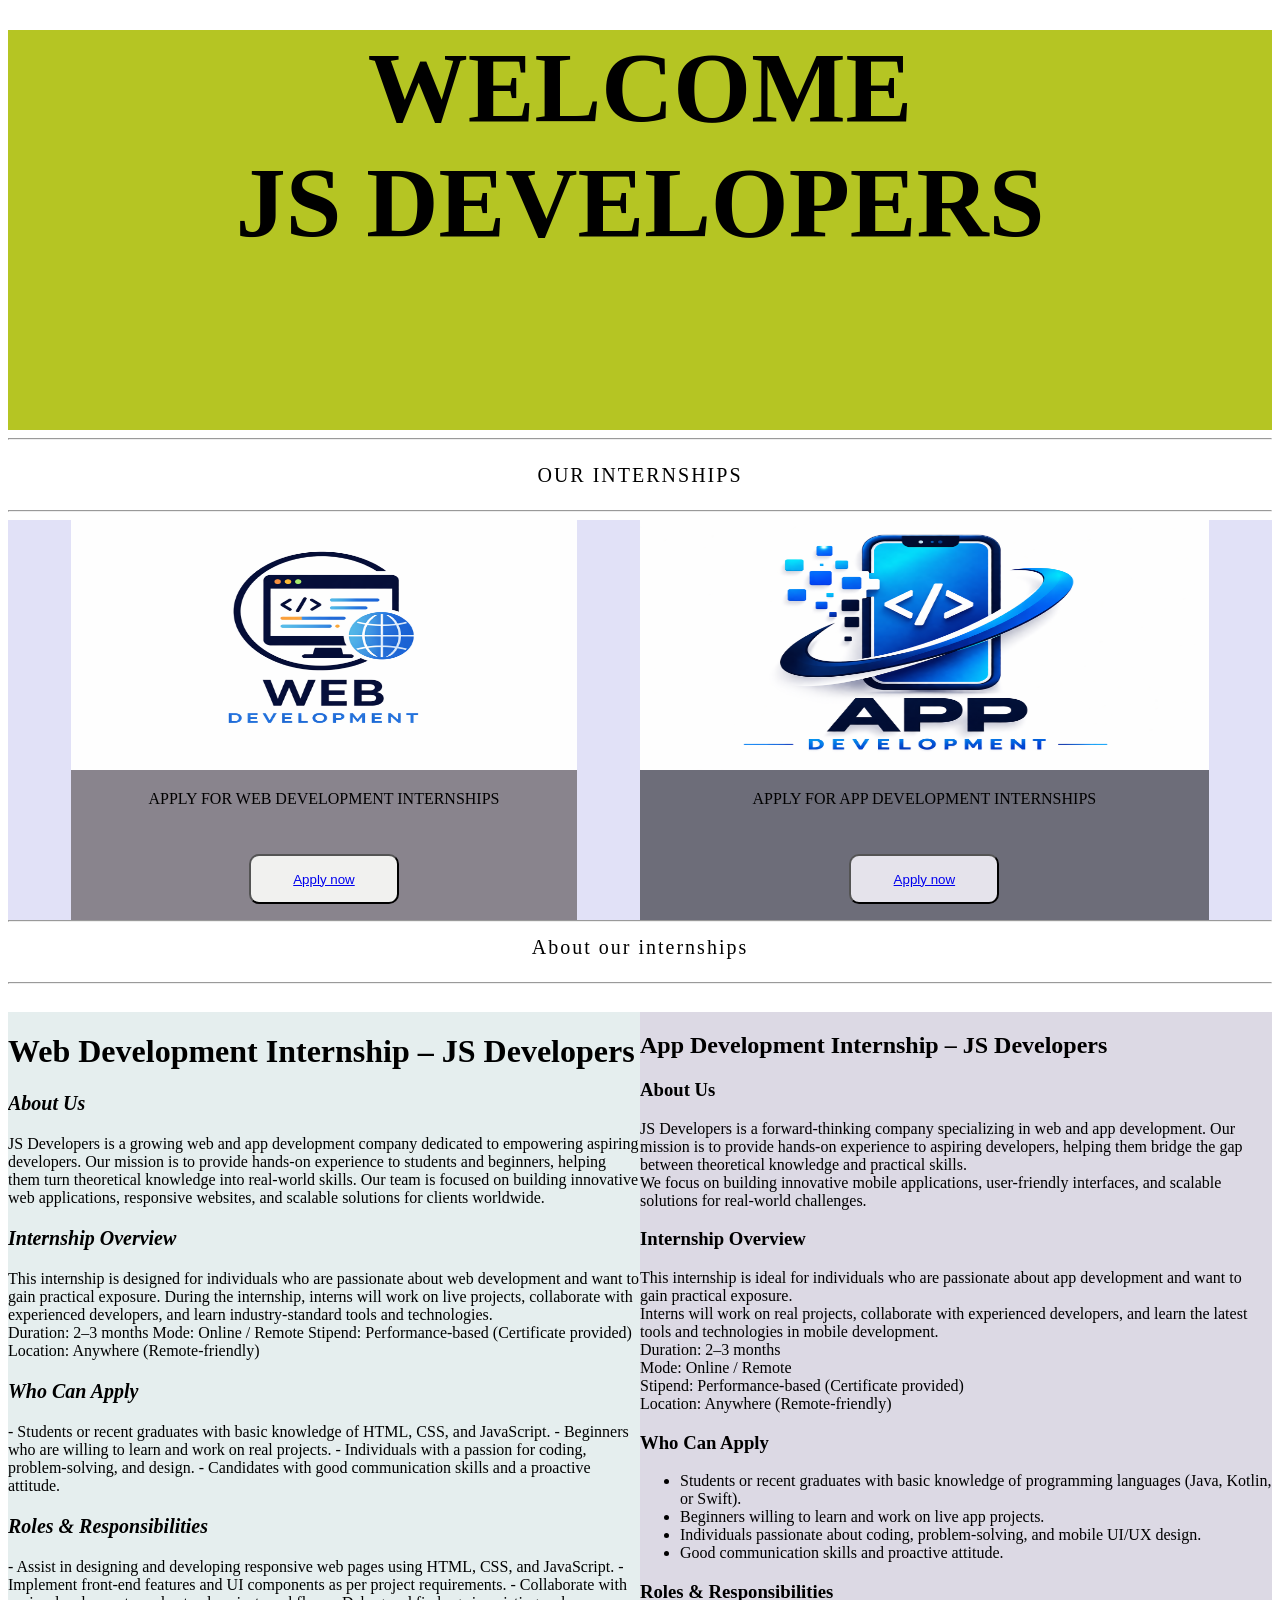
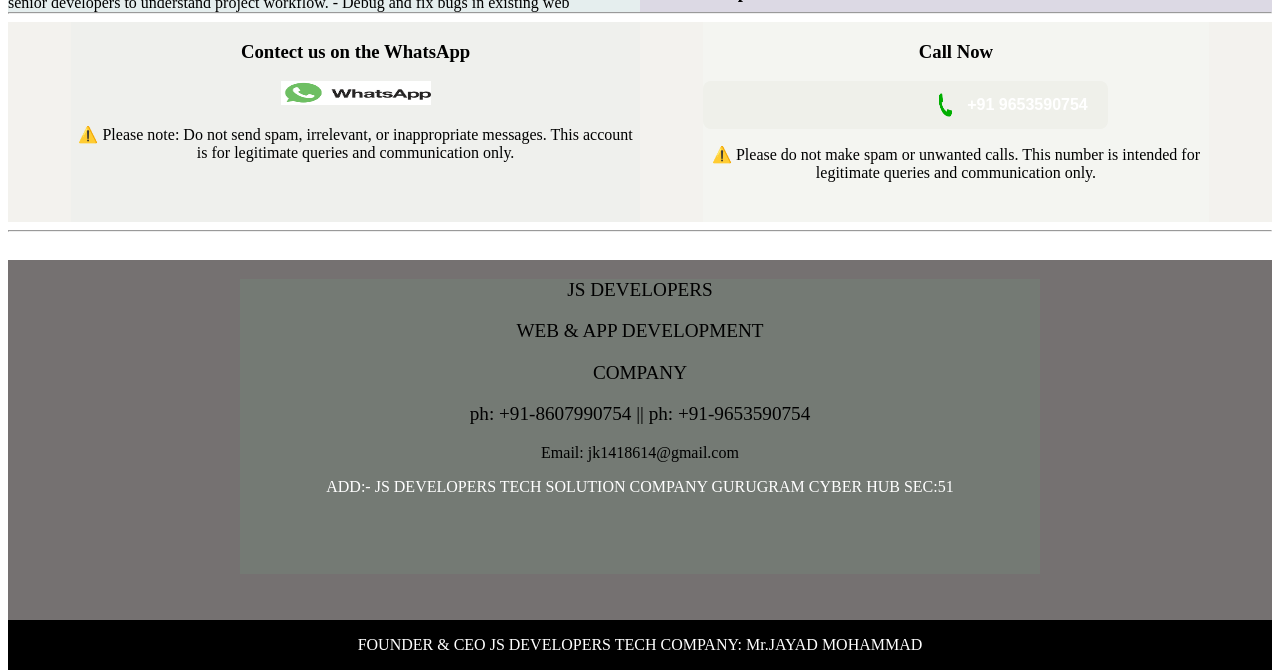
<file: index.html>
<!DOCTYPE html>
<html lang="en">
<head>
    <meta charset="UTF-8">
    <meta name="viewport" content="width=device-width, initial-scale=1.0">
    <title>JSDEVELOPERS</title>
    <link rel="stylesheet" href="style.css">
</head>
<body>
    <div class="first-div">
        
            <h1 class="welcome">WELCOME <br> JS DEVELOPERS</h1>        
    </div>
    <hr>
    <div class="first_text">
        <p class="text_1">OUR INTERNSHIPS</p>
    </div>
    <hr>
    <div class="second_slide"> 
        <div class="seond_s_left">
           <img class="web-logo" src="web.png">
            <p class="web-text">APPLY FOR WEB DEVELOPMENT INTERNSHIPS</p>
             <center>
            <button class="first-button">
                <a href="contect.html">Apply now</a>
             
            </button>
            </center>
        </div>
        <div class="second_s_rigth">
            <img class="app-logo" src="app.png">
            <p class="app-text">APPLY FOR APP DEVELOPMENT INTERNSHIPS</p>
            <center>
            <button class="second-button">
                <a href="contect.html">  Apply now</a>
           
            </button>
            </center>
        </div>
    </div>
    <hr>
    <DIV class="SECOND_TEXT">
        <P  class="text_2">About our internships</P>
    </DIV>
    <hr>
    <div class="thired_slide">
            <div class="right-slide">
                <h1>Web Development Internship – JS Developers</h1>
<p>
<h3 class="d-text">About Us</h3>
JS Developers is a growing web and app development company dedicated to empowering aspiring developers. Our mission is to provide hands-on experience to students and beginners, helping them turn theoretical knowledge into real-world skills. Our team is focused on building innovative web applications, responsive websites, and scalable solutions for clients worldwide.
<br>
<h3 class="d-text">  Internship Overview</h3>
This internship is designed for individuals who are passionate about web development and want to gain practical exposure. During the internship, interns will work on live projects, collaborate with experienced developers, and learn industry-standard tools and technologies.
<br>
Duration: 2–3 months  
Mode: Online / Remote  
Stipend: Performance-based (Certificate provided)  
Location: Anywhere (Remote-friendly)
<br>
<h3 class="d-text">Who Can Apply</h3>
- Students or recent graduates with basic knowledge of HTML, CSS, and JavaScript.  
- Beginners who are willing to learn and work on real projects.  
- Individuals with a passion for coding, problem-solving, and design.  
- Candidates with good communication skills and a proactive attitude.
<br>
<h3 class="d-text"> Roles & Responsibilities </h3>
- Assist in designing and developing responsive web pages using HTML, CSS, and JavaScript.  
- Implement front-end features and UI components as per project requirements.  
- Collaborate with senior developers to understand project workflow.  
- Debug and fix bugs in existing web applications.  
- Participate in team meetings, code reviews, and discussions.  
- Explore modern web development frameworks and libraries.  
- Maintain proper documentation for projects and code updates.  
- Test applications across multiple browsers and devices for compatibility.  
- Optimize websites for performance, speed, and user experience.  
- Learn version control using Git and GitHub for collaborative development.
<br>
<h3 class="d-text"> Skills You Will Learn</h3>
- HTML5, CSS3, and modern JavaScript.  
- Responsive web design and mobile-first development.  
- Working with web forms, APIs, and interactive components.  
- Introduction to front-end frameworks (React.js, Bootstrap).  
- GitHub version control and collaborative development.  
- Debugging, testing, and performance optimization.  
- Project planning, documentation, and professional workflow.  
- Hands-on experience with live client projects.  
- Soft skills like teamwork, communication, and problem-solving.
<br>
<h3 class="d-text"> Why Join Us</h3>
- Work on real projects that you can showcase in your portfolio.  
- Learn from experienced web developers and mentors.  
- Flexible schedule for students and working professionals.  
- Opportunity to get a full-time job or freelance projects post-internship.  
- Certificate of completion highlighting your skills and contribution.  
- Chance to participate in hackathons, workshops, and live coding sessions.
<br>
<h3 class="d-text"> Learning Outcomes</h3>
By the end of the internship, interns will be able to:  
- Build responsive and interactive web pages from scratch.  
- Implement UI/UX best practices in web applications.  
- Understand the complete web development lifecycle.  
- Use GitHub for version control and collaboration.  
- Solve real-world problems with coding skills.  
- Prepare for advanced front-end and back-end development roles.
<br>
<h3 class="d-text"> Eligibility Criteria</h3>
- Basic knowledge of web technologies: HTML, CSS, JavaScript.  
- Passion for learning and willingness to take challenges.  
- Ability to dedicate 10–15 hours per week.  
- Strong attention to detail and problem-solving mindset.  
- Laptop or PC with internet access.
<br>
<h3 class="d-text"> Application Process</h3>
1. Fill out the application form with your full name, email, contact number, and resume upload.  
2. Shortlisted candidates will receive an email for a virtual interview or test project.  
3. Selected interns will be onboarded and given access to our learning portal and project assignments.  
4. Regular feedback and mentorship will be provided throughout the internship.  
5. Upon successful completion, interns will receive a certificate and recommendation letter.
<br>
<h3 class="d-text"> Additional Benefits</h3>
- Gain exposure to modern web development tools and technologies.  
- Work with a team of professionals and enhance teamwork skills.  
- Build a strong portfolio to showcase to potential employers.  
- Networking opportunities with industry experts.  
- Access to coding resources, tutorials, and project templates.  
- Improve time management and project delivery skills.
<br>
<h3 class="d-text"> Important Notes</h3>
- This is an internship for learning and skill development, not just observation.  
- Interns must complete assigned tasks and attend virtual sessions regularly.  
- Communication through email, WhatsApp, or project management tools is mandatory.  
- Flexible timing but consistent commitment is required for best learning outcomes.
<br>
<h3 class="d-text"> How to Apply</h3>
- Visit our website and click on the Apply Now button.  
- Fill in your details carefully and upload your resume.  
- Provide links to any previous projects or GitHub repositories if available.  
- Wait for confirmation email for your internship schedule and onboarding instructions.
<br>
<h3 class="d-text"> Conclusion</h3>
Our Web Development Internship is an excellent opportunity to gain real-world experience, strengthen your coding skills, and prepare for a successful career in the tech industry. Whether you are a student, beginner, or someone looking to switch to web development, this internship will provide the foundation and exposure needed to excel in the field.

Join JS Developers today, and start building your future in web development!</p>
            </div>
            <div class="left-slide">
<h2>App Development Internship – JS Developers</h2>

<h3>About Us</h3>
<p>JS Developers is a forward-thinking company specializing in web and app development. Our mission is to provide hands-on experience to aspiring developers, helping them bridge the gap between theoretical knowledge and practical skills.<br>
We focus on building innovative mobile applications, user-friendly interfaces, and scalable solutions for real-world challenges.</p>

<h3>Internship Overview</h3>
<p>This internship is ideal for individuals who are passionate about app development and want to gain practical exposure.<br>
Interns will work on real projects, collaborate with experienced developers, and learn the latest tools and technologies in mobile development.<br>
Duration: 2–3 months<br>
Mode: Online / Remote<br>
Stipend: Performance-based (Certificate provided)<br>
Location: Anywhere (Remote-friendly)</p>

<h3>Who Can Apply</h3>
<ul>
<li>Students or recent graduates with basic knowledge of programming languages (Java, Kotlin, or Swift).</li>
<li>Beginners willing to learn and work on live app projects.</li>
<li>Individuals passionate about coding, problem-solving, and mobile UI/UX design.</li>
<li>Good communication skills and proactive attitude.</li>
</ul>

<h3>Roles & Responsibilities</h3>
<ul>
<li>Assist in developing mobile applications for Android and iOS platforms.</li>
<li>Implement front-end features and app UI components based on project requirements.</li>
<li>Collaborate with senior developers to understand app architecture and workflow.</li>
<li>Debug and fix bugs in existing applications.</li>
<li>Participate in team meetings, code reviews, and discussions.</li>
<li>Explore mobile app frameworks and libraries.</li>
<li>Maintain proper documentation for projects and updates.</li>
<li>Test applications on multiple devices and screen sizes.</li>
<li>Optimize apps for performance, speed, and user experience.</li>
<li>Learn version control using Git and GitHub for collaborative development.</li>
</ul>

<h3>Skills You Will Learn</h3>
<ul>
<li>Mobile app development basics (Android & iOS).</li>
<li>Java/Kotlin for Android, Swift for iOS.</li>
<li>Responsive design and adaptive UI for multiple devices.</li>
<li>Integration of APIs, databases, and third-party libraries.</li>
<li>Version control with Git and GitHub.</li>
<li>Debugging, testing, and performance optimization.</li>
<li>Project planning, documentation, and professional workflow.</li>
<li>Hands-on experience with live app projects.</li>
<li>Soft skills like teamwork, communication, and problem-solving.</li>
</ul>

<h3>Why Join Us</h3>
<ul>
<li>Work on real app projects that can be showcased in your portfolio.</li>
<li>Learn from experienced developers and mentors.</li>
<li>Flexible schedule for students and working professionals.</li>
<li>Opportunity to get full-time job offers or freelance projects post-internship.</li>
<li>Certificate of completion highlighting your skills and contribution.</li>
<li>Participate in workshops, hackathons, and live coding sessions.</li>
</ul>

<h3>Learning Outcomes</h3>
<p>By the end of the internship, interns will be able to:<br>
- Develop responsive and functional mobile applications.<br>
- Implement UI/UX best practices in app development.<br>
- Understand the complete app development lifecycle.<br>
- Use GitHub for version control and collaboration.<br>
- Solve real-world problems using coding skills.<br>
- Prepare for advanced mobile development roles.</p>

<h3>Eligibility Criteria</h3>
<ul>
<li>Basic knowledge of programming: Java/Kotlin for Android, Swift for iOS.</li>
<li>Passion for learning and willingness to take challenges.</li>
<li>Ability to dedicate 10–15 hours per week.</li>
<li>Attention to detail and problem-solving mindset.</li>
<li>Laptop or PC with internet access.</li>
</ul>

<h3>Application Process</h3>
<p>1. Fill out the application form with full name, email, contact number, and resume upload.<br>
2. Shortlisted candidates will receive an email for a virtual interview or test project.<br>
3. Selected interns will be onboarded and given access to our learning portal and project assignments.<br>
4. Regular feedback and mentorship will be provided throughout the internship.<br>
5. Upon completion, interns will receive a certificate and recommendation letter.</p>

<h3>Additional Benefits</h3>
<ul>
<li>Exposure to modern app development tools and technologies.</li>
<li>Work with professionals and enhance teamwork skills.</li>
<li>Build a portfolio to showcase to potential employers.</li>
<li>Networking opportunities with industry experts.</li>
<li>Access to coding resources, tutorials, and project templates.</li>
<li>Improve time management and project delivery skills.</li>
</ul>

<h3>Important Notes</h3>
<ul>
<li>This internship is for learning and skill development, not just observation.</li>
<li>Interns must complete assigned tasks and attend virtual sessions regularly.</li>
<li>Communication through email, WhatsApp, or project management tools is mandatory.</li>
<li>Flexible timing but consistent commitment is required for best results.</li>
</ul>

<h3>How to Apply</h3>
<p>Visit our website and click on the Apply Now button.<br>
Fill in your details and upload your resume.<br>
Provide links to any previous projects or GitHub repositories if available.<br>
Wait for confirmation email for your internship schedule and onboarding instructions.</p>

<h3>Conclusion</h3>
<p>Our App Development Internship is an excellent opportunity to gain practical experience, strengthen coding skills, and prepare for a career in mobile development.<br>
Whether you are a student, beginner, or switching careers, this internship provides the foundation and exposure needed to excel.<br>
Join JS Developers today and start building your future in app development!</p>
</div>
            </div>
    </div>
    <HR>
        <DIV class="for_whatsapp">
            <div class="for_whatsapp_left">
                <h3 class="text-for-chat">Contect us on the WhatsApp</h3>
    <!-- WhatsApp Button -->
<a href="https://wa.me/919653590754" target="_blank" class="whatsapp-btn">
  <img src="whatsapp.png" alt="WhatsApp" />
</a>
<p class="warning-text">
  ⚠️ Please note: Do not send spam, irrelevant, or inappropriate messages.  
  This account is for legitimate queries and communication only.
</p>
            </div>
            <div class="for_whatsapp_right">
                <h3 class="call-text">Call Now</h3>
                <a href="tel:+919653590754" class="call-btn">
  <img src="phone.png" alt="Call" />
  +91 9653590754
</a>
<p class="call-warning-text">⚠️ Please do not make spam or unwanted calls.  
  This number is intended for legitimate queries and communication only.</p>
            </div>
        </DIV>
        <HR>
    <div class="fourth_slide">
        <DIV class="contect_in_slide">
            <p class="text-4">JS DEVELOPERS</p>
            <P class="text-4">WEB & APP DEVELOPMENT</P>
            <P class="text-4">COMPANY</P>
            <p class="text-4">ph: +91-8607990754 || ph: +91-9653590754</p>
            <p class="text_5">Email: jk1418614@gmail.com</p>
            <p class="TEXT_6">ADD:- JS DEVELOPERS TECH SOLUTION COMPANY GURUGRAM  CYBER HUB SEC:51 </p>
        </DIV>
    </div>
    <div class="footer">
        <P class="TEXT_CEO">FOUNDER & CEO  JS DEVELOPERS TECH COMPANY: Mr.JAYAD MOHAMMAD</P>
    </div>
</body>
</html>
</file>
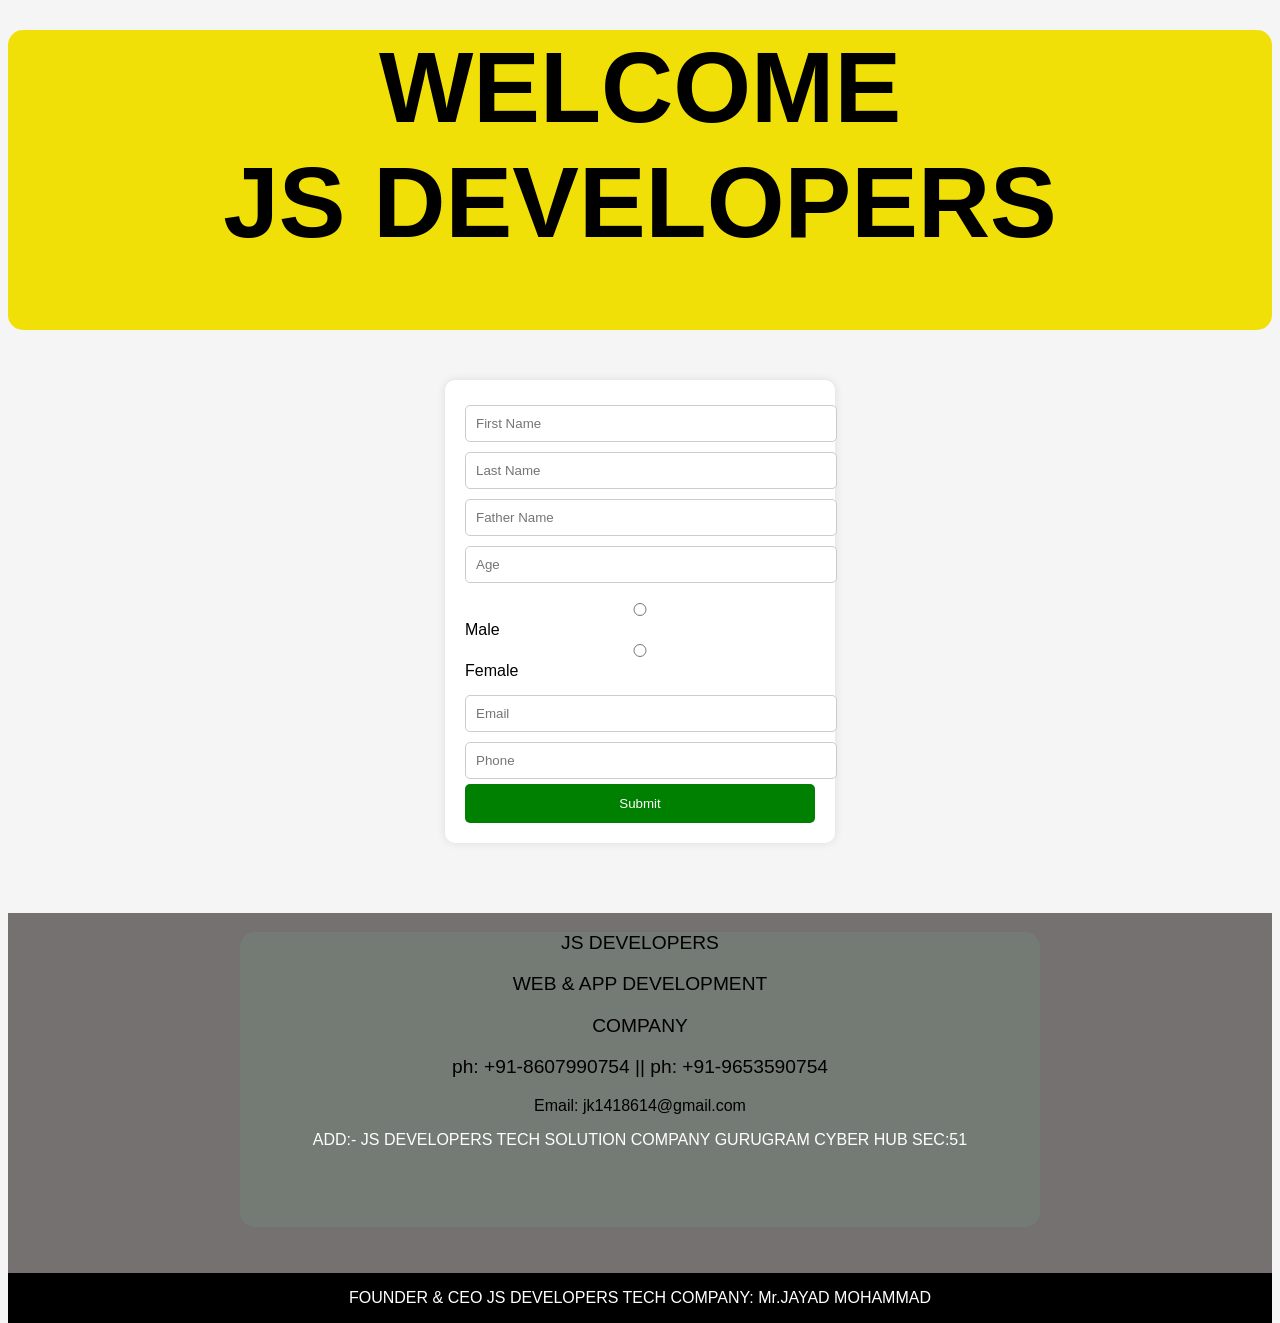
<file: contect.html>
<!DOCTYPE html>
<html lang="en">
<head>
    <meta charset="UTF-8">
    <meta name="viewport" content="width=device-width, initial-scale=1.0">
    <title>contect-page</title>
    <style>
        body{
            background-color: rgb(229, 235, 235);
        }
        .table
        {
            height: 600px;
            width: 500px;
            background-color: rgb(242, 243, 238);
            margin: auto;
            margin-top: 20px;
        }
        .contect-first-slide
        {
            height: 300px;
            width: 100%;
            background-color: rgb(240, 224, 7);
            border-radius: 15px;

        }
        .CONTECT-WELCOME-SLIDE
        {
            text-align: center;
            font-size: 100px;
            margin-top: 30px;
        }
        .last-slide
        {
         height: 360px;
    width: 100%;
    background-color: rgb(117, 113, 113);
    float: left;
    margin-top: 20px;
        }
        .contect_in_slide{
             height: 295px;
    width: 800px;
    background-color: rgb(116, 122, 116);
    margin: auto;
    border-radius: 15px;
        }
        .text-4{
             text-align: center;
    font-size: larger;
    color: black;
        }
        .text_5{
            text-align: center;
        }
        .TEXT_6{
            text-align: center;
            color: white;
        }
        .footer{
             height: 50px;
    width: 100%;
    background-color: black;
    float: left;
        }
        .TEXT_CEO
{
    text-align: center;
    color: white;
}

    </style>
</head>
<body>
    <div class="contect-first-slide">
<h1 class="CONTECT-WELCOME-SLIDE">WELCOME <BR> JS DEVELOPERS</h1>
    </div>
<!DOCTYPE html>
<html>
<head>
<title>Form</title>

<style>
body {
  font-family: Arial;
  background: #f5f5f5;
}

.form-box {
  width: 350px;
  margin: 50px auto;
  padding: 20px;
  background: white;
  border-radius: 10px;
  box-shadow: 0 0 10px rgba(0,0,0,0.1);
}

input {
  width: 100%;
  padding: 10px;
  margin: 5px 0;
  border: 1px solid #ccc;
  border-radius: 5px;
}

button {
  width: 100%;
  padding: 12px;
  background: green;
  color: white;
  border: none;
  border-radius: 5px;
  cursor: pointer;
}

button:hover {
  background: darkgreen;
}

.gender {
  margin: 10px 0;
}
</style>

</head>

<body>

<div class="form-box">

<form action="https://formspree.io/f/yourID" method="POST" onsubmit="sendToWhatsApp()">

<input type="text" id="fname" name="First Name" placeholder="First Name" required>
<input type="text" id="lname" name="Last Name" placeholder="Last Name" required>
<input type="text" id="father" name="Father Name" placeholder="Father Name">
<input type="number" id="age" name="Age" placeholder="Age">

<div class="gender">
  <label><input type="radio" name="Gender" value="Male"> Male</label>
  <label><input type="radio" name="Gender" value="Female"> Female</label>
</div>

<input type="email" id="email" name="Email" placeholder="Email" required>
<input type="text" id="phone" name="Phone" placeholder="Phone">

<button type="submit">Submit</button>

</form>

</div>

<script>
function sendToWhatsApp() {

  var fname = document.getElementById("fname").value;
  var lname = document.getElementById("lname").value;
  var father = document.getElementById("father").value;
  var age = document.getElementById("age").value;
  var email = document.getElementById("email").value;
  var phone = document.getElementById("phone").value;

  var gender = document.querySelector('input[name="Gender"]:checked');
  gender = gender ? gender.value : "";

  var message =
    "First Name: " + fname + "%0A" +
    "Last Name: " + lname + "%0A" +
    "Father Name: " + father + "%0A" +
    "Age: " + age + "%0A" +
    "Gender: " + gender + "%0A" +
    "Email: " + email + "%0A" +
    "Phone: " + phone;

  var url = "https://wa.me/9653590754?text=" + message;

  window.open(url, "_blank");
}
</script>

</body>
</html>
            <div class="last-slide">
                  <DIV class="contect_in_slide">
            <p class="text-4">JS DEVELOPERS</p>
            <P class="text-4">WEB & APP DEVELOPMENT</P>
            <P class="text-4">COMPANY</P>
            <p class="text-4">ph: +91-8607990754 || ph: +91-9653590754</p>
            <p class="text_5">Email: jk1418614@gmail.com</p>
            <p class="TEXT_6">ADD:- JS DEVELOPERS TECH SOLUTION COMPANY GURUGRAM  CYBER HUB SEC:51 </p>
        </DIV>
            </div> 
            <div class="footer">
        <P class="TEXT_CEO">FOUNDER & CEO  JS DEVELOPERS TECH COMPANY: Mr.JAYAD MOHAMMAD</P>
    </div>  
</body>
</html>
</file>
<file: style.css>
body{
    background-color: white;
}
.first-div{
    height: 400px;
    width: 100%;
    background-color: #b5c523;
}
.first_text{
    text-align: center;
    
}
.first_text{
    text-align: center;
  font-size: 20px;
  line-height: 1.5;
  letter-spacing: 2px;
}
.second_slide{
    background-color: rgb(225, 225, 247);
    height: 400px;
    width: 100%;
    float: left;
}
.seond_s_left{
height: 400px;
width: 40%;
background-color: rgb(137, 132, 141);
margin-left: 5%;
float: left;
}
.second_s_rigth
{
    height: 400px;
    width: 45%;
    background-color: rgb(109, 109, 121);
    margin-left: 5%;
    float: left;
}
.thired_slide
{
    height: 600px;
    width: 100%;
    background-color: rgb(247, 240, 241);
    float: left;
    margin-top: 20px;
}
.tABLE
{
    margin: auto;
    height: 600PX;
}
.text_2
{
     text-align: center;
  font-size: 20px;
  line-height: 1.5;
  letter-spacing: 2px;
  margin-top: 10px;
}
.fourth_slide
{
    height: 360px;
    width: 100%;
    background-color: rgb(117, 113, 113);
    float: left;
    margin-top: 20px;
}
.TEXT_3
{
    text-align: left;
    font-size: 20PX;
    font-style: italic;
    font-weight: 150PX;
    color: white;
}
.contect_in_slide{
    height: 295px;
    width: 800px;
    background-color: rgb(116, 122, 116);
    margin: auto;
}
.text-4
{
    text-align: center;
    font-size: larger;
    color: black;
}
.text_5
{
    text-align: center;
}
.footer
{
    height: 50px;
    width: 100%;
    background-color: black;
    float: left;
}
.TEXT_6
{
    color: white;
    text-align: center;
}
.TEXT_CEO
{
    text-align: center;
    color: white;
}
.for_whatsapp
{
    height: 200px;
    width: 100%;
    background-color: rgb(243, 242, 238);
}
.for_whatsapp_left
{
    height: 200px;
    width: 45%;
    background-color: rgb(239, 240, 237);
    margin-left: 5%;
    float: left;
}
.for_whatsapp_right
{
     height: 200px;
    width: 40%;
    background-color: rgb(244, 245, 241);
    margin-left: 5%;
    float: left;
}
.web-logo
{
    height: 250px;
    width: 100%;
}
.app-logo
{
    height: 250px;
    width: 100%;
}
.first-button
{
    height: 50px;
    width: 150px;
    border-radius: 10px;
    background-color: rgb(241, 241, 239);
    margin-top: 30px;
}
.first-button:active{
    transform: scale(0.95);
}
.second-button
{
     height: 50px;
    width: 150px;
    border-radius: 10px;
    background-color: rgb(229, 227, 235);
    margin-top: 30px;
}
.second-button:active{
    transform: scale(0.95);
}

.app-text
{
    text-align: center;
}
.web-text
{
    text-align: center;
}
.right-slide
{
    height: 100%;
    width: 50%;
    background-color: rgb(229, 238, 238);
    overflow-y: scroll;
    float: left;
}
.d-text
{
    font-size: 20px;
    font-style: italic;
}
.left-slide
{
    height: 100%;
    width: 50%;
    background-color: rgb(220, 217, 228);
    overflow-y: scroll; 
    float: left;
}
.whatsapp-btn

  .whatsapp-btn {
  display: inline-flex;
  align-items: center;
  padding: 10px 15px;
  background-color: #25D366; /* WhatsApp green */
  color: white;
  text-decoration: none;
  border-radius: 8px;
  font-weight: bold;
  font-family: Arial, sans-serif;
  transition: transform 0.2s, box-shadow 0.2s;
  text-align: center;
}

.whatsapp-btn img {
  width: 150px;
  height: 24px;
  margin-right: 10px; /* icon aur text ke beech gap */
  margin-left: 210px;
  
}

.whatsapp-btn:hover {
  transform: translateY(-3px);
  box-shadow: 0 4px 10px rgba(0,0,0,0.2);
}
.text-for-chat
{
    text-align: center;
}
.warning-text
{
    text-align: center;
}
.call-btn {
  display: inline-flex;
  align-items: center;
  padding: 12px 20px;
  background-color: #eff0ea;
  color: white;
  text-decoration: none;
  font-weight: bold;
  border-radius: 8px;
  font-family: Arial, sans-serif;
}

.call-btn img {
  width: 24px;
  height: 24px;
  margin-right: 10px;
  margin-left: 210px;
  
}

.call-btn:hover {
  transform: translateY(-3px);
  box-shadow: 0 4px 10px rgba(0,0,0,0.2);
}
.call-text
{
    text-align: center;
}
.call-warning-text
{
    text-align: center;
}

.welcome{
    text-align: center;
    font-weight: 800px;
    font-size: 100px;
    margin-top: 30px;
}
</file>
